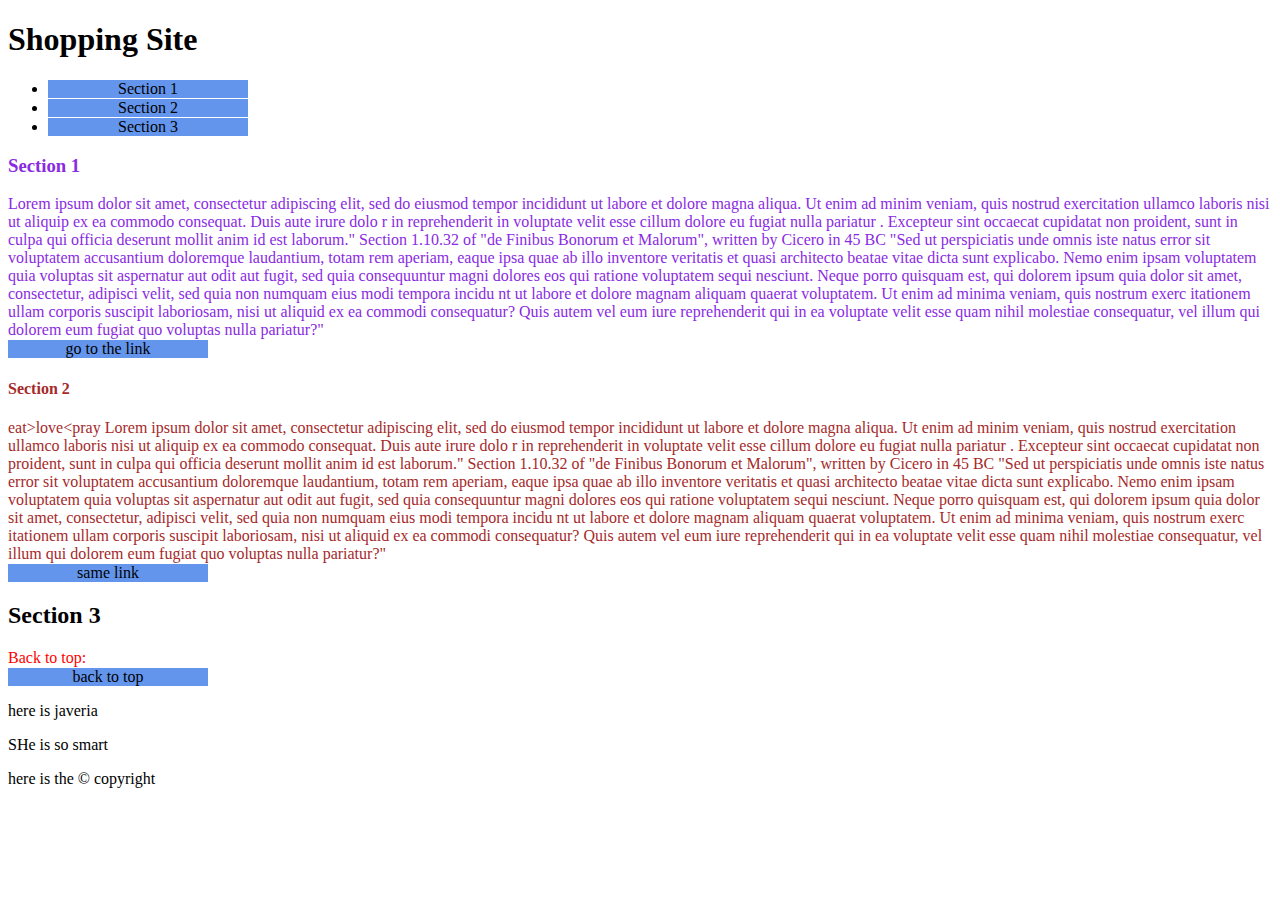
<file: index.html>
<!DOCTYPE html>
<html lang="en">
<head>
    <meta charset="UTF-8">
    <meta name="viewport" content="width=device-width, initial-scale=1.0">
    <title>Food Cart</title>
    <link rel="stylesheet" href="style.css">
</head>
<body>
    <h1 id="top">Shopping Site</h1>
    <header>
    <section>
        <ul>
            <li><a href="#section1">Section 1</a></li>
            <li><a href="#section2">Section 2</a></li>
            <li><a href="#section3">Section 3</a></li>
        </ul>
    </section>
    </header>
    <section id="section1"><h3>Section 1</h3> 
        Lorem ipsum dolor sit amet, consectetur adipiscing elit, sed do eiusmod tempor incididunt ut labore et dolore magna aliqua.
     Ut enim ad minim veniam, quis nostrud exercitation ullamco laboris nisi ut aliquip ex ea commodo consequat. Duis aute irure dolo
     r in reprehenderit in voluptate velit esse cillum dolore eu fugiat nulla pariatur
     . Excepteur sint occaecat cupidatat non proident, sunt in culpa qui officia deserunt mollit anim id est laborum."
Section 1.10.32 of "de Finibus Bonorum et Malorum", written by Cicero in 45 BC
"Sed ut perspiciatis unde omnis iste natus error sit voluptatem accusantium 
doloremque laudantium, totam rem aperiam, eaque ipsa quae ab illo inventore veritatis et quasi architecto beatae vitae dicta sunt
 explicabo. Nemo enim ipsam voluptatem quia voluptas sit aspernatur aut odit aut fugit, sed quia consequuntur magni dolores eos qui ratione
  voluptatem sequi nesciunt. Neque porro quisquam est, qui dolorem ipsum quia dolor sit amet, consectetur, adipisci velit, sed quia non numquam eius modi tempora incidu
  nt ut labore et dolore magnam aliquam quaerat voluptatem. Ut enim ad minima veniam, quis nostrum exerc
itationem ullam corporis suscipit laboriosam, nisi ut aliquid ex ea commodi consequatur? Quis autem vel eum iure reprehenderit qui in ea 
voluptate velit esse quam nihil molestiae consequatur, vel illum qui dolorem eum fugiat quo voluptas nulla pariatur?"
<a href="https://www.youtube.com/" target="_blank" title="youtube">
    <div>
        go to the link
    </div></a>
</section>
<section id="section2"><h4>Section 2</h4>
    eat&gtlove&ltpray 
    Lorem ipsum dolor sit amet, consectetur adipiscing elit, sed do eiusmod tempor incididunt ut labore et dolore magna aliqua.
     Ut enim ad minim veniam, quis nostrud exercitation ullamco laboris nisi ut aliquip ex ea commodo consequat. Duis aute irure dolo
     r in reprehenderit in voluptate velit esse cillum dolore eu fugiat nulla pariatur
     . Excepteur sint occaecat cupidatat non proident, sunt in culpa qui officia deserunt mollit anim id est laborum."
Section 1.10.32 of "de Finibus Bonorum et Malorum", written by Cicero in 45 BC
"Sed ut perspiciatis unde omnis iste natus error sit voluptatem accusantium 
doloremque laudantium, totam rem aperiam, eaque ipsa quae ab illo inventore veritatis et quasi architecto beatae vitae dicta sunt
 explicabo. Nemo enim ipsam voluptatem quia voluptas sit aspernatur aut odit aut fugit, sed quia consequuntur magni dolores eos qui ratione
  voluptatem sequi nesciunt. Neque porro quisquam est, qui dolorem ipsum quia dolor sit amet, consectetur, adipisci velit, sed quia non numquam eius modi tempora incidu
  nt ut labore et dolore magnam aliquam quaerat voluptatem. Ut enim ad minima veniam, quis nostrum exerc
itationem ullam corporis suscipit laboriosam, nisi ut aliquid ex ea commodi consequatur? Quis autem vel eum iure reprehenderit qui in ea 
voluptate velit esse quam nihil molestiae consequatur, vel illum qui dolorem eum fugiat quo voluptas nulla pariatur?"
    <a href="index.html" title="going to the same link">same link</a>
</section>
<div>
<h2><a name="Section 3">Section 3</a></h2>
<p>
    Back to top: <a href="#top">back to top</a>
</p>
</div>

    <p>
        here is javeria
    </p>
    <p>
        SHe is so smart
    </p>

<footer>here is the &copy copyright </footer>
</body>
</html>
</file>
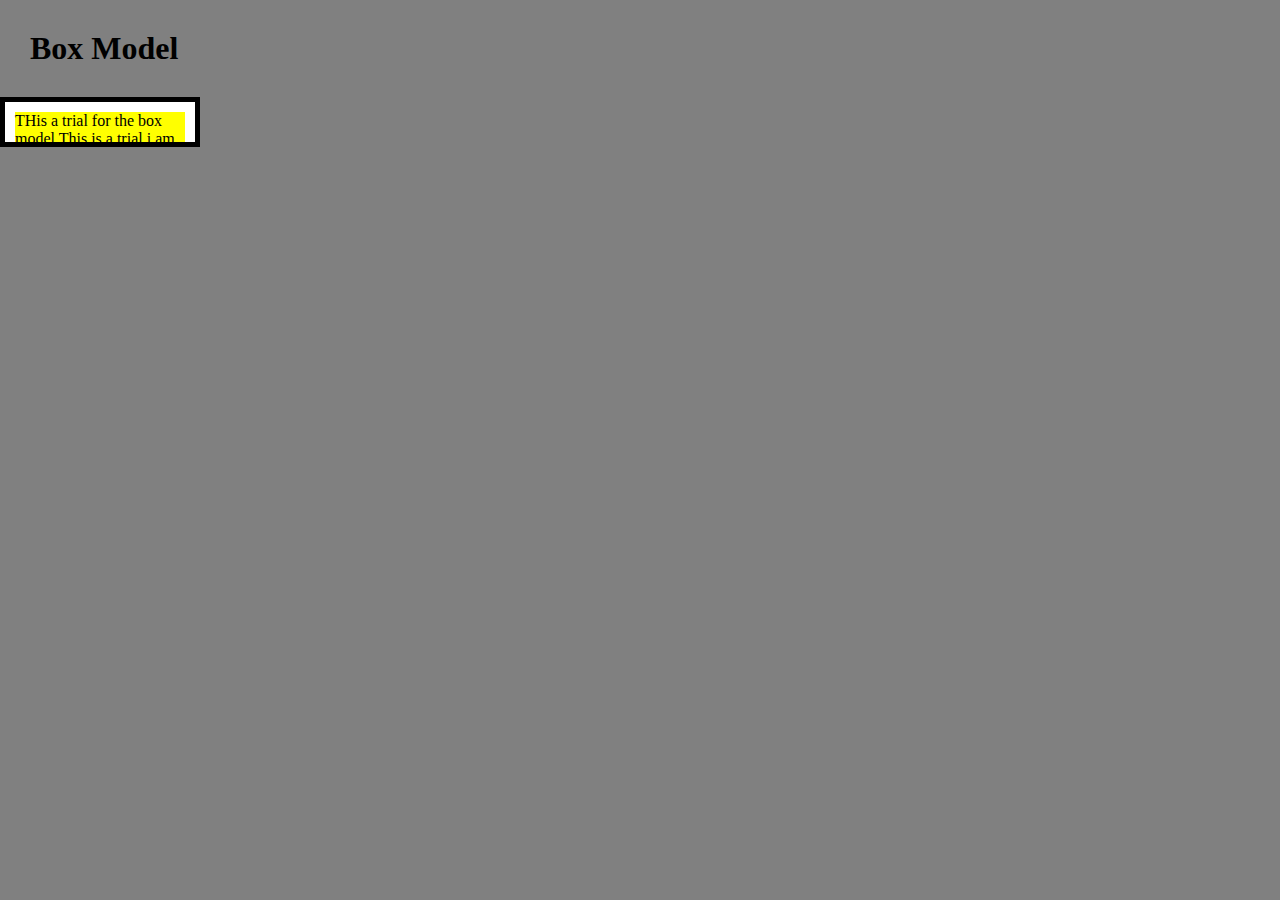
<file: boxmodel.html>
<!DOCTYPE html>
<html lang="en">
<head>
    <meta charset="UTF-8">
    <meta name="viewport" content="width=device-width, initial-scale=1.0">
    <title>box model</title>
    <style>
        body{
            padding: 0;
            margin: 0;
            background-color: gray;
        }
        #Box{
            border: black solid 5px;
            background-color: white;
            padding: 10px;
            margin: 40 px;
            box-sizing: border-box;
            width: 200px;
            overflow: auto;
            height: 50px;
            
            
        }
        #content{
            background-color:yellow ;

        }
        h1{
            margin: 30px;
        }
    
    </style>
</head>
<body>
    <h1>Box Model</h1>
    <div id="Box">
        <div id="content">
            THis a trial for the box model
            This is a trial 
            i am javeria
            i am panhwar
            i am hussain
            THis a trial for the box model
            This is a trial 
            i am javeria
            i am panhwar
            i am hussain
            THis a trial for the box model
            This is a trial 
            i am javeria
            i am panhwar
            i am hussain
            THis a trial for the box model
            This is a trial 
            i am javeria
            i am panhwar
            i am hussain
        </div>
    </div>
</body>
</html>
</file>
<file: style.css>
#section1{
    color: blueviolet;
}
#section2{
    color: brown;
}
a:link,a:visited{
    background-color: cornflowerblue;
    text-decoration: none;
    display: block;
    border: orchid 1px;
    width: 200px;
    color: black;
    margin-bottom: 1px;
    margin-top: 1px;
    text-align: center;

}
a:hover,a:active{
    background-color: chartreuse;
    color: darkcyan;
}
div p:nth-child(2) {
   
   color:Red;

}
</file>
